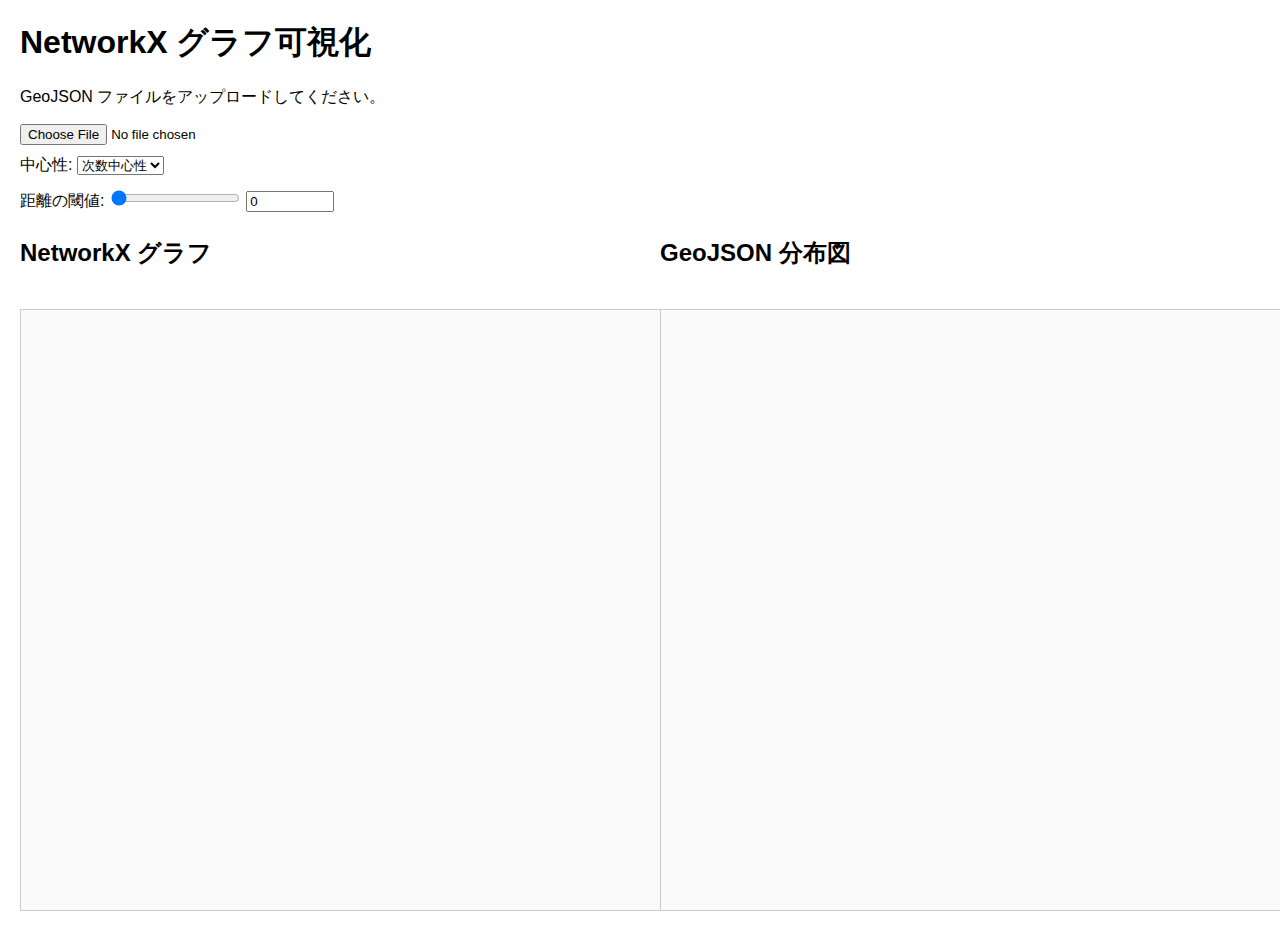
<file: networkx/templates/index.html>
<!DOCTYPE html>
<html lang="ja">
<head>
  <meta charset="UTF-8" />
  <title>NetworkX グラフ可視化</title>
  <script src="https://d3js.org/d3.v6.min.js"></script>
  <style>
    body {
      font-family: sans-serif;
      margin: 20px;
    }
    svg {
      border: 1px solid #ccc;
      margin-top: 20px;
      background-color: #fafafa;
    }
    #error {
      color: red;
    }
    .container {
      display: flex;
      gap: 40px;
      flex-wrap: wrap;
    }
    .chart-wrapper {
      flex: 1 1 45%;
      min-width: 400px;
    }
    label {
      display: inline-block;
      margin: 10px 0 5px;
    }
    .highlight {
      stroke: orange;
      stroke-width: 2;
    }
  </style>
</head>
<body>
  <h1>NetworkX グラフ可視化</h1>
  <p>GeoJSON ファイルをアップロードしてください。</p>

  <input type="file" id="fileInput" />
  <br />

  <label for="centralityType">中心性:</label>
  <select id="centralityType">
    <option value="degree">次数中心性</option>
    <option value="closeness">近接中心性</option>
  </select>
  <br />

  <label for="distanceThreshold">距離の閾値:</label>
  <input type="range" id="distanceThreshold" min="0" step="0.1" value="0" />
  <input type="number" id="distanceInput" min="0" step="0.1" value="0" style="width: 80px;" />
  <br />

  <div id="error"></div>

  <div class="container">
    <div class="chart-wrapper">
      <h2>NetworkX グラフ</h2>
      <svg id="graphSvg" width="800" height="600"></svg>
    </div>

    <div class="chart-wrapper">
      <h2>GeoJSON 分布図</h2>
      <svg id="distributionSvg" width="800" height="600"></svg>
    </div>
  </div>

  <script>
    const graphSvg = d3.select("#graphSvg");
    const distributionSvg = d3.select("#distributionSvg");
    const errorDiv = document.getElementById("error");
    const centralitySelect = document.getElementById("centralityType");

    const distanceSlider = document.getElementById("distanceThreshold");
    const distanceInput = document.getElementById("distanceInput");

    let currentGraph = null;
    let highlightedNodeId = null; // ハイライトされているノードID
    let geoJsonNodes = [];  // GeoJSONのノードデータを保持
    let init_crd = [];  // 初期座標を保持（黒点の座標）
    let blackCirclesGroup = null; // 黒点を格納するグループ

    document.getElementById("fileInput").addEventListener("change", function () {
      const file = this.files[0];
      if (!file) return;

      const centrality = centralitySelect.value;

      const formData = new FormData();
      formData.append("file", file);
      formData.append("centrality", centrality);

      fetch("/upload_geojson", {
        method: "POST",
        body: formData,
      })
        .then(res => {
          if (!res.ok) throw new Error("アップロード失敗");
          return res.json();
        })
        .then(graph => {
          currentGraph = graph;
          geoJsonNodes = graph.nodes; // GeoJSONのノードデータを保存

          // init_crd にGeoJSONの座標情報を格納
          init_crd = geoJsonNodes.map(node => ({
            id: node.id,
            x: node.x,
            y: node.y
          }));

          drawGraph(graph);
          drawDistribution(graph);

          // 距離スライダーとテキスト入力の最大値設定
          const maxDist = graph.max_distance;
          distanceSlider.max = maxDist;
          distanceSlider.value = maxDist;
          distanceInput.max = maxDist;
          distanceInput.value = maxDist;
        })
        .catch(err => {
          errorDiv.textContent = "エラー: " + err.message;
        });
    });

    centralitySelect.addEventListener("change", () => {
      updateGraphByDistance();
    });

    distanceSlider.addEventListener("input", () => {
      const val = parseFloat(distanceSlider.value);
      distanceInput.value = val.toFixed(2);
      updateGraphByDistance();
    });

    distanceInput.addEventListener("input", () => {
      let val = parseFloat(distanceInput.value);
      const maxVal = parseFloat(distanceSlider.max);

      if (isNaN(val)) return;
      if (val < 0) val = 0;
      if (val > maxVal) val = maxVal;

      distanceSlider.value = val;
      updateGraphByDistance();
    });

    function updateGraphByDistance() {
      if (!currentGraph) return;

      const threshold = parseFloat(distanceSlider.value);
      const centrality = centralitySelect.value;

      const formData = new FormData();
      formData.append("threshold", threshold);
      formData.append("centrality", centrality);

      fetch("/filter_edges", {
        method: "POST",
        body: formData,
      })
        .then(res => res.json())
        .then(graph => {
          currentGraph = graph;
          drawGraph(graph);
          drawDistribution(graph);
        })
        .catch(err => {
          errorDiv.textContent = "エラー: " + err.message;
        });
    }

    function drawGraph(graph) {
      errorDiv.textContent = "";
      graphSvg.selectAll("*").remove();

      const width = +graphSvg.attr("width");
      const height = +graphSvg.attr("height");

      const maxCentrality = d3.max(graph.nodes, d => d.centrality);

      const sizeScale = d3.scaleLinear()
        .domain([0, maxCentrality])
        .range([5, 25]);

      const simulation = d3.forceSimulation(graph.nodes)
        .force("link", d3.forceLink(graph.links).id(d => d.id).distance(100))
        .force("charge", d3.forceManyBody().strength(-200))
        .force("center", d3.forceCenter(width / 2, height / 2));

      const container = graphSvg.append("g");

      graphSvg.call(d3.zoom()
        .scaleExtent([0.1, 5])
        .on("zoom", (event) => {
          container.attr("transform", event.transform);
        })
      );

      const link = container.append("g")
        .attr("stroke", "#aaa")
        .selectAll("line")
        .data(graph.links)
        .join("line")
        .attr("stroke-width", 2);

      const nodeGroup = container.append("g")
        .selectAll("g")
        .data(graph.nodes)
        .join("g")
        .call(d3.drag()
          .on("start", (event, d) => {
            if (!event.active) simulation.alphaTarget(0.3).restart();
            d.fx = d.x;
            d.fy = d.y;
          })
          .on("drag", (event, d) => {
            d.fx = event.x;
            d.fy = event.y;
          })
          .on("end", (event, d) => {
            if (!event.active) simulation.alphaTarget(0);
            d.fx = null;
            d.fy = null;
          })
        );

      nodeGroup.append("circle")
        .attr("r", d => sizeScale(d.centrality))
        .attr("fill", d => d.centrality === maxCentrality ? "red" : "steelblue")
        .attr("stroke", "#fff")
        .attr("stroke-width", 1.5)
        .on("click", (event, d) => {
          highlightedNodeId = d.id;
          highlightCorrespondingPoint(d.id);  // 分布図のハイライト
          highlightGraphNode(d.id);  // ネットワークグラフのハイライト
        });

      nodeGroup.append("text")
        .text(d => d.id)
        .attr("x", 0)
        .attr("y", 0)
        .attr("dy", -10)
        .attr("text-anchor", "middle")
        .attr("font-size", "10px")
        .attr("fill", "#000");

      simulation.on("tick", () => {
        link
          .attr("x1", d => d.source.x)
          .attr("y1", d => d.source.y)
          .attr("x2", d => d.target.x)
          .attr("y2", d => d.target.y);

        nodeGroup
          .attr("transform", d => `translate(${d.x}, ${d.y})`);
      });
    }

    function drawDistribution(graph) {
      distributionSvg.selectAll("*").remove();

      const width = +distributionSvg.attr("width");
      const height = +distributionSvg.attr("height");

      const xExtent = d3.extent(graph.nodes, d => d.x);
      const yExtent = d3.extent(graph.nodes, d => d.y);

      const padding = 20; // 境界のパディング

      const xScale = d3.scaleLinear()
        .domain([xExtent[0] - padding, xExtent[1] + padding])
        .range([0, width]);

      const yScale = d3.scaleLinear()
        .domain([yExtent[0] - padding, yExtent[1] + padding])
        .range([height, 0]);

      const pointSize = 5;

      const nodeGroup = distributionSvg.append("g");

      // ズーム機能
      distributionSvg.call(d3.zoom()
        .scaleExtent([0.5, 10])
        .on("zoom", (event) => {
          nodeGroup.attr("transform", event.transform);
        })
      );

      // 背景の黒色点（GeoJSONデータから常に描画）
      if (!blackCirclesGroup) {
        blackCirclesGroup = nodeGroup.append("g"); // 黒点用のグループを作成
      }

      blackCirclesGroup.selectAll("circle.background")
        .data(init_crd) // 初期座標（init_crd）を使用
        .join("circle")
        .attr("class", "background")
        .attr("cx", d => xScale(d.x))
        .attr("cy", d => yScale(d.y))
        .attr("r", pointSize)
        .attr("fill", "black")
        .attr("stroke", "#fff")
        .attr("stroke-width", 1);

      // 青色点と赤色点を描画
      nodeGroup.selectAll("circle.foreground")
        .data(graph.nodes)
        .join("circle")
        .attr("class", "foreground")
        .attr("cx", d => xScale(d.x))
        .attr("cy", d => yScale(d.y))
        .attr("r", pointSize)
        .attr("fill", d => d.centrality === d3.max(graph.nodes, node => node.centrality) ? "red" : "blue")
        .attr("stroke", "#fff")
        .attr("stroke-width", 1);
    }

    function highlightCorrespondingPoint(nodeId) {
      distributionSvg.selectAll("circle")
        .attr("fill", d => d.centrality === d3.max(currentGraph.nodes, node => node.centrality) ? "red" : "blue");

      distributionSvg.selectAll("circle")
        .filter(d => d.id === nodeId)
        .attr("fill", "orange")
        .attr("stroke", "orange");
    }

    function highlightGraphNode(nodeId) {
      graphSvg.selectAll("circle")
        .attr("fill", d => d.centrality === d3.max(currentGraph.nodes, node => node.centrality) ? "red" : "steelblue");

      graphSvg.selectAll("circle")
        .filter(d => d.id === nodeId)
        .attr("fill", "orange")
        .attr("stroke", "orange");
    }
  </script>
</body>
</html>
</file>
